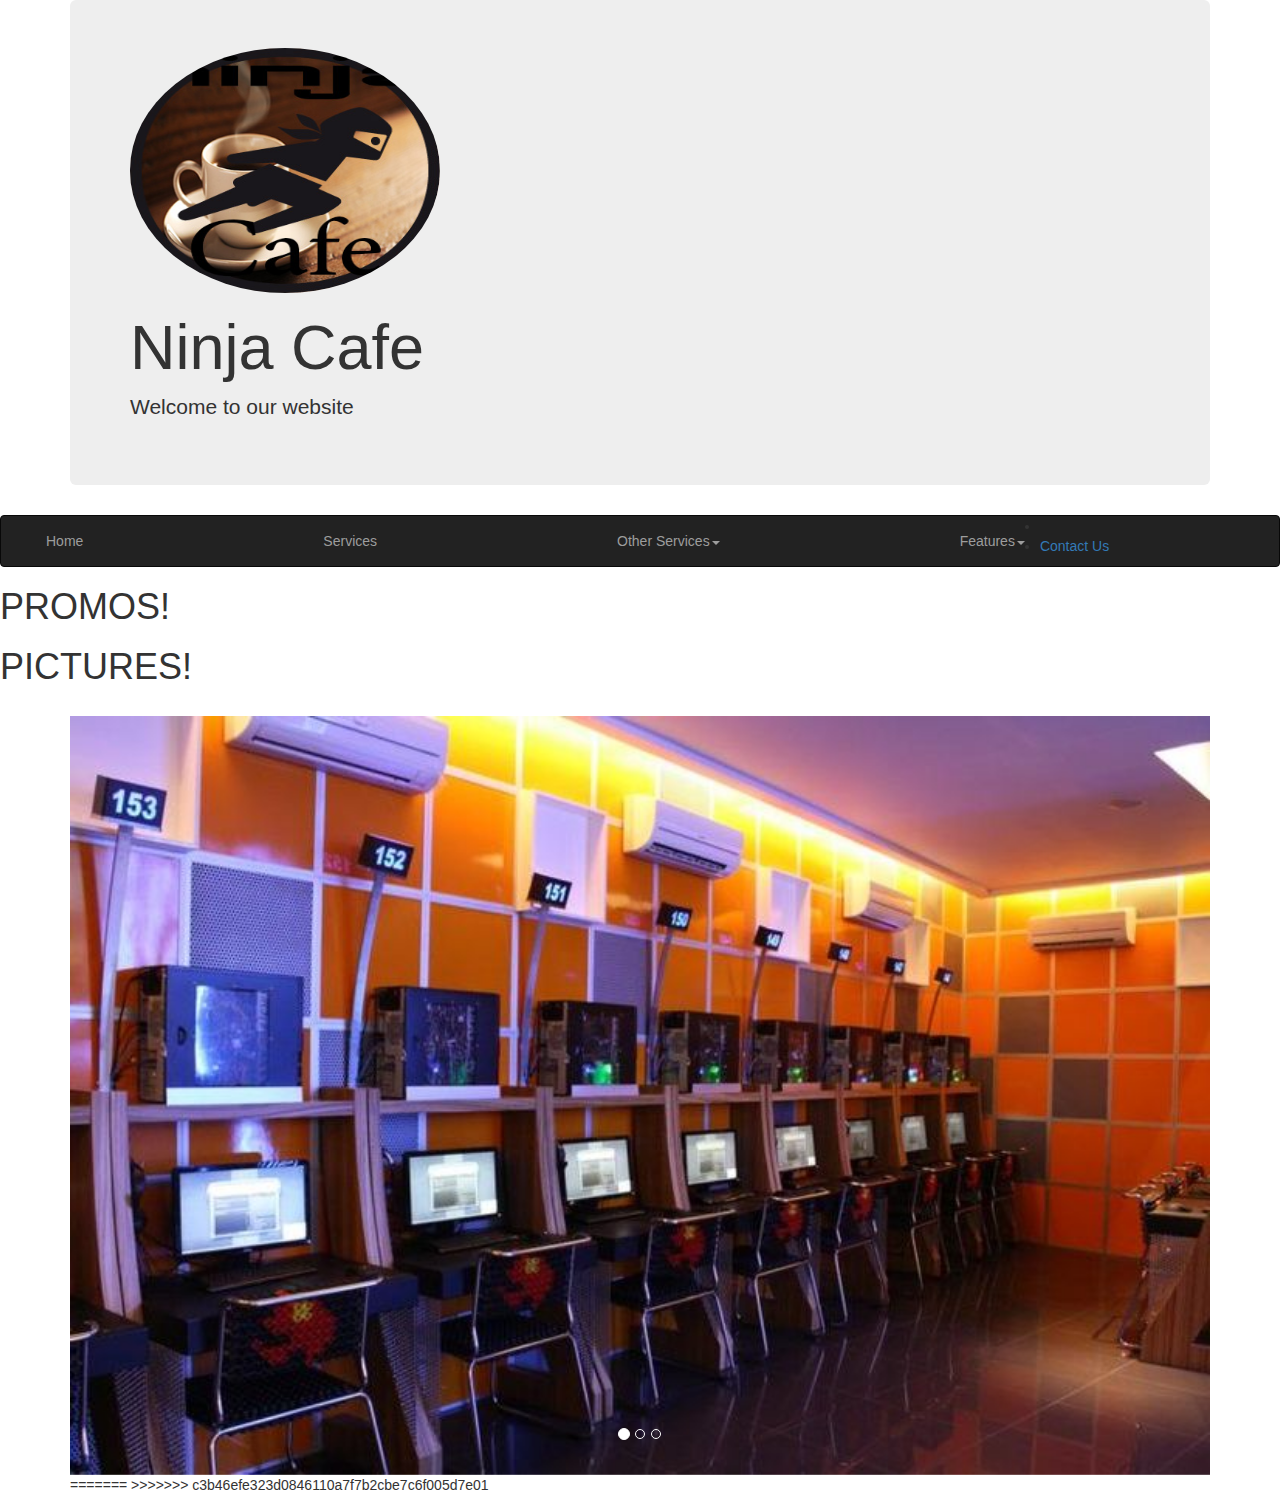
<file: index.html>
<!DOCTYPE html>
<html>
<head>
	<title> INTERNET CAFE </title>
	<!-- Latest compiled and minified CSS -->
	<link rel="stylesheet" href="https://maxcdn.bootstrapcdn.com/bootstrap/3.3.7/css/bootstrap.min.css">

<!-- jQuery library -->
	<script src="https://ajax.googleapis.com/ajax/libs/jquery/3.2.1/jquery.min.js"></script>

	<!-- Latest compiled JavaScript -->
	<script src="https://maxcdn.bootstrapcdn.com/bootstrap/3.3.7/js/bootstrap.min.js"></script>
</head>
<HEAD>
<body> 

<!--<img src="img/logo2.jpg" class="img-circle" alt="Cinque Terre" width="310" height="245">-->
<div class="container">
  <div class="jumbotron">
  <img src="img/logo2.jpg" class="img-circle" alt="Cinque Terre" width="310" height="245">
    <h1>Ninja Cafe</h1> 
    <p>Welcome to our website</p> 
  </div>
</div>

<div class="container">
</div>

	<nav class="navbar navbar-inverse">
  <div class="container-fluid">
    <div class="navbar-header">
      <a class="navbar-brand" href="#"></a>
    </div>
    <ul class="nav navbar-nav">
      <li class=""><a href="index.html">Home</a></li>
      
      <li><a> </a></li>
      <li><a> </a></li>
      <li><a> </a></li>
      <li><a> </a></li>
      <li><a> </a></li>
      <li><a> </a></li>
      <li><a> </a></li>
      
      <li class="dropdown"><a class="dropdown-toggle" data-toggle="dropdown" href="services.html">Services <class="caret"></span></a>
        <ul class="dropdown-menu">
          <li><a href="services.html">Computer Rentals</a></li>
          <li><a href="services.html">Printing Rate</a></li>
          <li><a href="services.html">Encoding Services</a></li></ul></li>
      
      <li><a> </a></li>
      <li><a> </a></li>
      <li><a> </a></li>
      <li><a> </a></li>
      <li><a> </a></li>
      <li><a> </a></li>
      <li><a> </a></li>
       
       <li class="dropdown"><a class="dropdown-toggle" data-toggle="dropdown" href="other_services.html">Other Services<span class="caret"></span></a>
        <ul class="dropdown-menu">
          <li><a href="other_services.html">Food</a></li>
          <li><a href="other_services.html">Beverages</a></li></ul></li>

      <li><a> </a></li>
      <li><a> </a></li>
      <li><a> </a></li>
      <li><a> </a></li>
      <li><a> </a></li>
      <li><a> </a></li>
      <li><a> </a></li>

      <li class="dropdown"><a class="dropdown-toggle" data-toggle="dropdown" href="ninja_push.html">Features<span class="caret"></span></a>
        
 
        </ul>
      </li>
	  <li><a> </a></li>
      <li><a href="contact_us.html">Contact Us</a></li>

    </ul>
  </div>
</nav>

<div class="left">
<h1>PROMOS!</h1> 

</div>
<div class="right"> 
<h1>PICTURES!</h1> 
<div class="container">
  <h2></h2>  
  <div id="myCarousel" class="carousel slide" data-ride="carousel">
    <!-- Indicators -->
    <ol class="carousel-indicators">
      <li data-target="#myCarousel" data-slide-to="0" class="active"></li>
      <li data-target="#myCarousel" data-slide-to="1"></li>
      <li data-target="#myCarousel" data-slide-to="2"></li>
    </ol>

    <!-- Wrapper for slides -->
    <div class="carousel-inner">
      <div class="item active">
        <img src="img/1.jpg" alt="First" style="width:100%;">
      </div>

      <div class="item">
        <img src="img/2.jpg" alt="Second" style="width:100%;">
      </div>
    
      <div class="item">
        <img src="img/3.jpg" alt="Third" style="width:100%;">
      </div>
    </div>
</div>
=======
<body>
>>>>>>> c3b46efe323d0846110a7f7b2cbe7c6f005d7e01

</body>
</html>
</file>
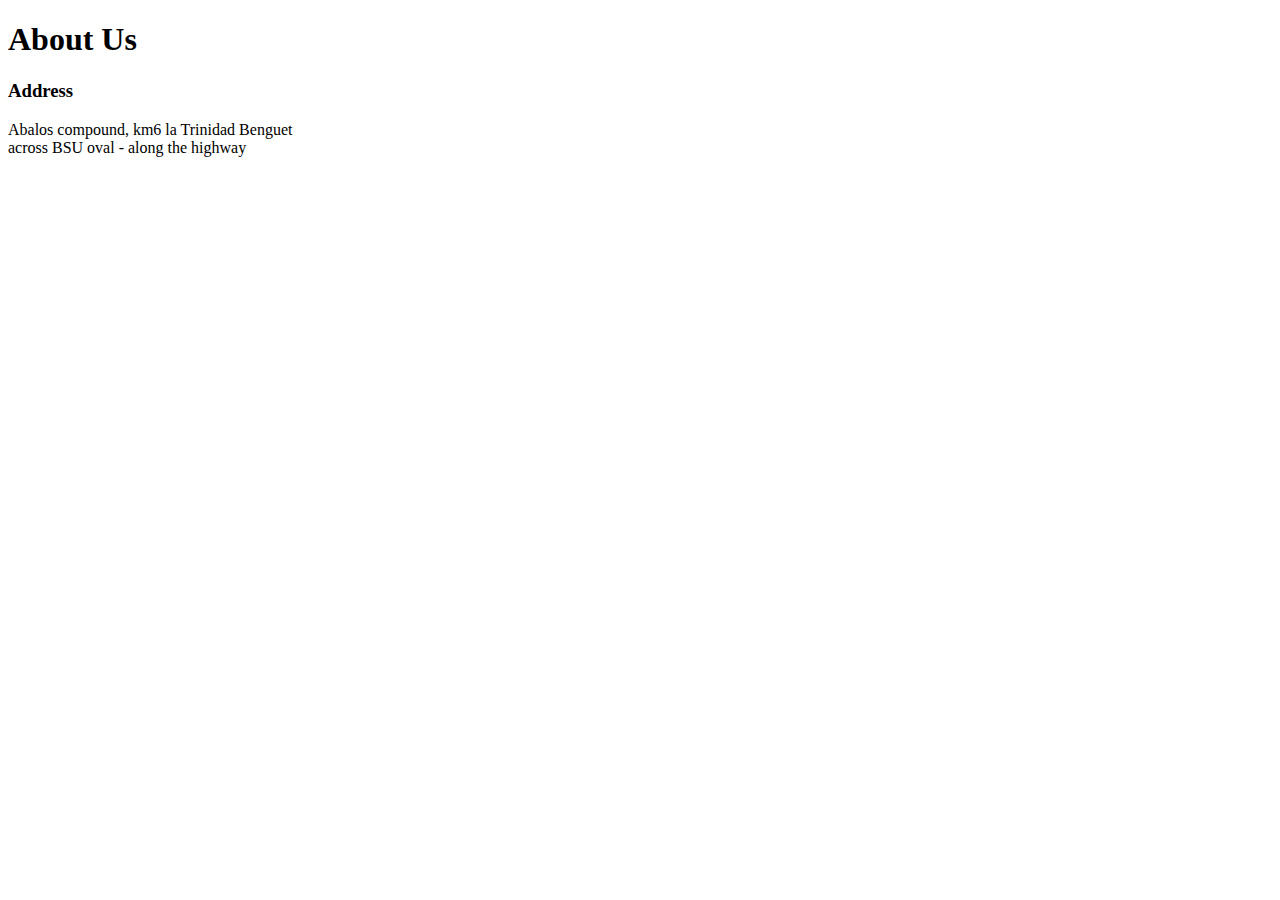
<file: contac_us.html>
<!DOCTYPE html>
<html>
<head>
	<title>About Us</title>
</head>
<body>
<h1> About Us </h1>
<h3> Address</h3>
<p> Abalos compound, km6 la Trinidad Benguet <br>
across BSU oval - along the highway</p>

</body>
</html>
</file>
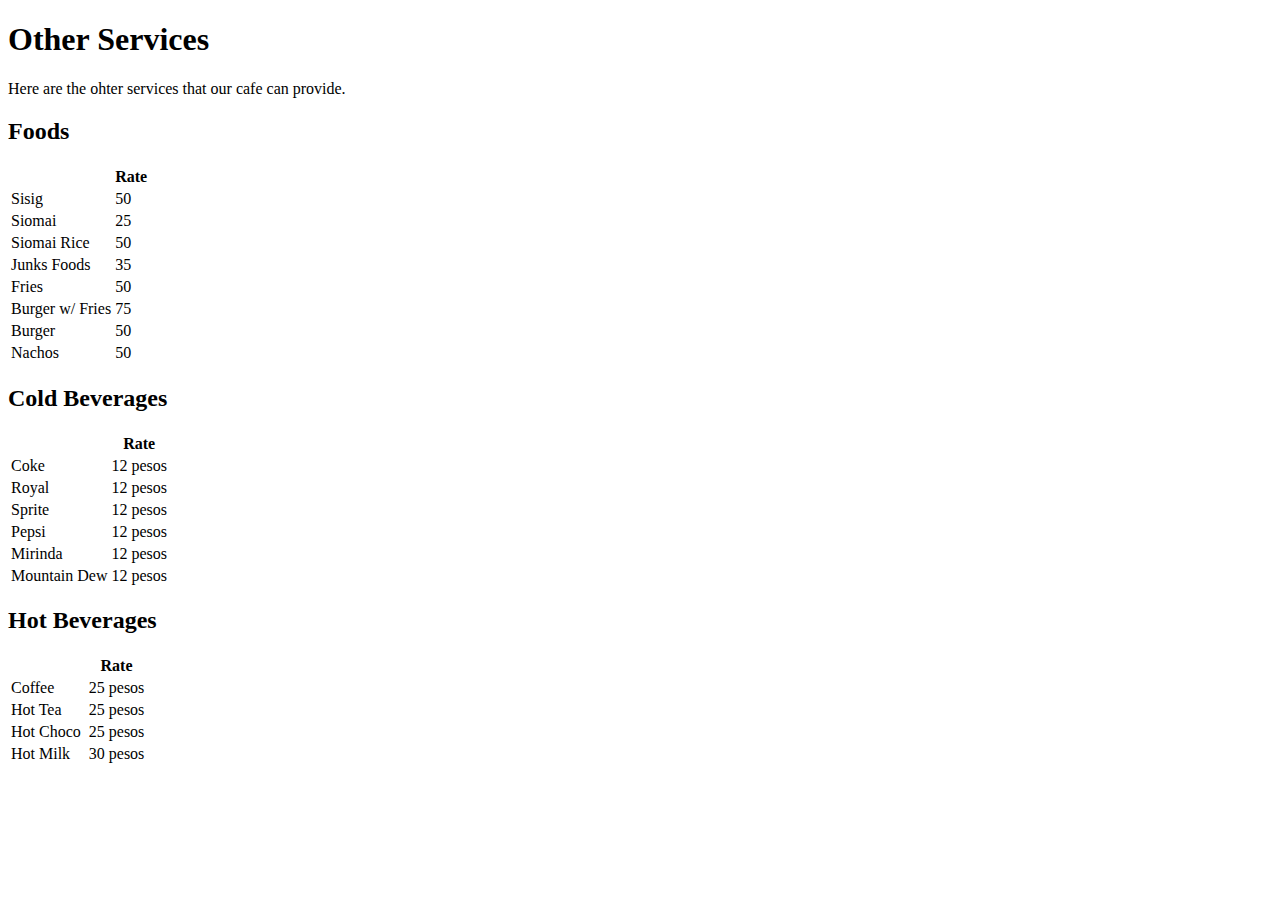
<file: other_services.html>
<!DOCTYPE html>
<html>
<head>
  <title>Ninja Cafe - Services</title>
</head>
<body>
<div class="container">
  <h1>Other Services</h1>
  <p>Here are the ohter services that our cafe can provide.</p>
  <h2>Foods</h2>            
  <table class="table">
    <thead>
      <tr>
        <th></th>
        <th>Rate</th>
      </tr>
    </thead>
    <tbody>
      <tr>
        <td>Sisig</td>
        <td>50</td>
      </tr>
      <tr>
        <td>Siomai</td>
        <td>25</td>

      </tr>
      <tr>
        <td>Siomai Rice</td>
        <td>50</td>
      </tr>
      <tr>
        <td>Junks Foods</td>
        <td>35</td>
      </tr>
      <tr>
        <td>Fries</td>
        <td>50</td>
      </tr>
      <tr>
        <td>Burger w/ Fries</td>
        <td>75</td>
      </tr>
      <tr>
        <td>Burger</td>
        <td>50</td>
      </tr>
      <tr>
        <td>Nachos</td>
        <td>50</td>
      </tr>
    </tbody>
  </table>
</div>
<h2>Cold Beverages</h2>
  <table class="table">
    <thead>
      <tr>
        <th></th>
        <th>Rate</th>
      </tr>
    </thead>
    <tbody>
      <tr>
        <td>Coke</td>
        <td>12 pesos</td>
      </tr>
      <tr>
        <td>Royal</td>
        <td>12 pesos</td>
      </tr>
      <tr>
        <td>Sprite</td>
        <td>12 pesos</td>
      </tr>
      <tr>
        <td>Pepsi</td>
        <td>12 pesos</td>
      </tr>
      <tr>
        <td>Mirinda</td>
        <td>12 pesos</td>
      </tr>
      <tr>
        <td>Mountain Dew</td>
        <td>12 pesos</td>
      </tr>      
    </tbody>
  </table>
</div>
<h2>Hot Beverages</h2>
  <table class="table">
    <thead>
      <tr>
        <th></th>
        <th></th>
        <th>Rate</th>

      </tr>
    </thead>
    <tbody>
      <tr>
        <td>Coffee</td>
        <td></td>
        <td>25 pesos</td>
      </tr>
      <tr>
        <td>Hot Tea</td>
        <td></td>
        <td>25 pesos</td>
      </tr>
      <tr>
        <td>Hot Choco</td>
        <td></td>
        <td>25 pesos</td>
      </tr>
      <tr>
        <td>Hot Milk</td>
        <td></td>
        <td>30 pesos</td>
      </tr>
    </tbody>
  </table>
</div>
</body>
</html>
</file>
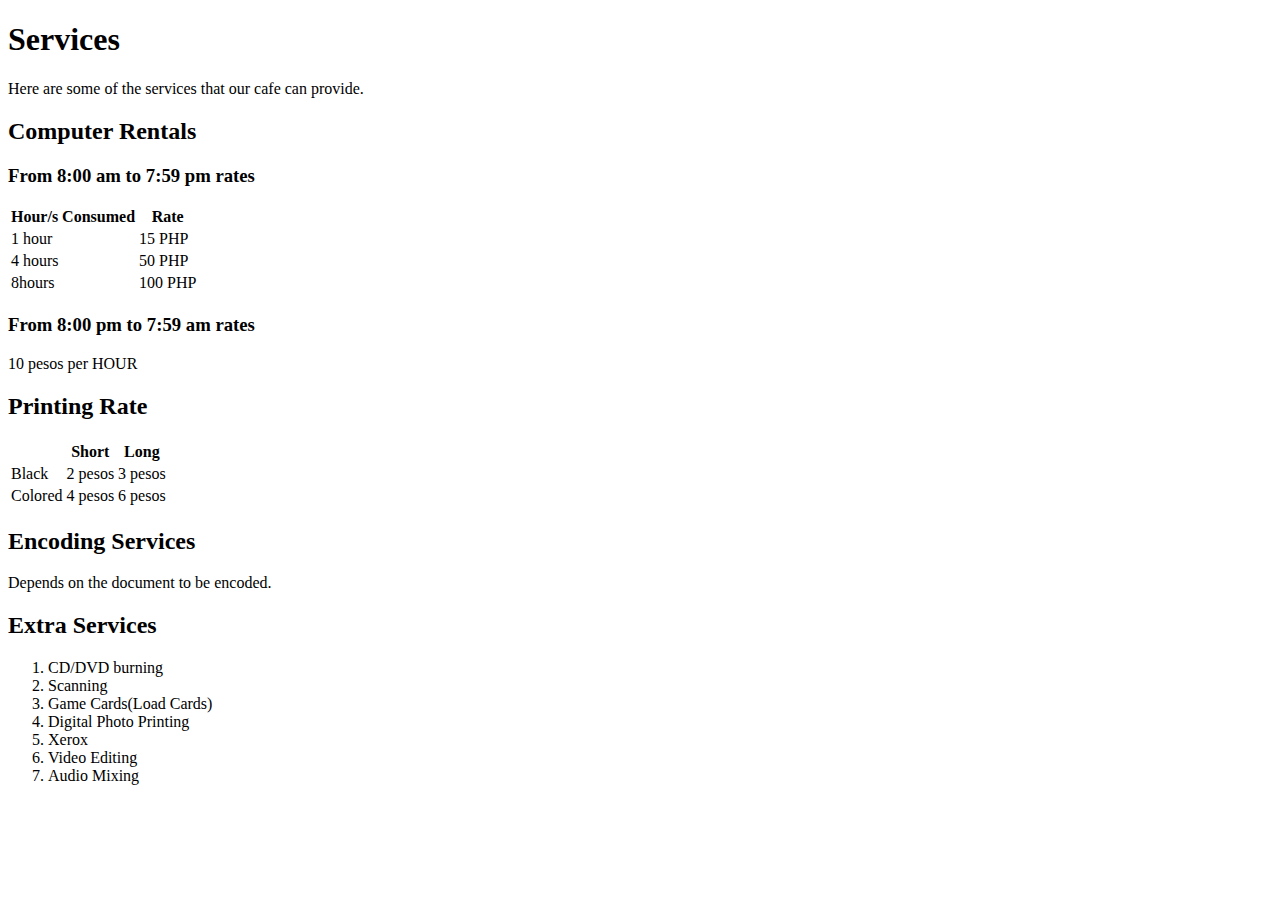
<file: services.html>
<!DOCTYPE html>
<html>
<head>
  <title>Ninja Cafe - Services</title>
</head>
<body>
<div class="container">
  <h1>Services</h1>
  <p>Here are some of the services that our cafe can provide.</p>
  <h2>Computer Rentals</h2>
  <h3>From 8:00 am to 7:59 pm rates</h3>            
  <table class="table">
    <thead>
      <tr>
        <th>Hour/s Consumed</th>
        <th>Rate</th>
      </tr>
    </thead>
    <tbody>
      <tr>
        <td>1 hour</td>
        <td>15 PHP</td>
      </tr>
      <tr>
        <td>4 hours</td>
        <td>50 PHP</td>

      </tr>
      <tr>
        <td>8hours</td>
        <td>100 PHP</td>
      </tr>
    </tbody>
  </table>
<h3>From 8:00 pm to 7:59 am rates</h3>
<p>10 pesos per HOUR</p> 
</div>
<h2>Printing Rate</h2>
  <table class="table">
    <thead>
      <tr>
        <th></th>
        <th>Short</th>
        <th>Long</th>

      </tr>
    </thead>
    <tbody>
      <tr>
        <td>Black</td>
        <td>2 pesos</td>
        <td>3 pesos</td>
      </tr>
      <tr>
        <td>Colored</td>
        <td>4 pesos</td>
        <td>6 pesos</td>
      </tr>

    </tbody>
  </table>
</div>
<h2>Encoding Services</h2>
<p>Depends on the document to be encoded.</p>
<h2>Extra Services</h2>
<ol>
   <li> CD/DVD burning</li>
   <li>Scanning</li>
   <li>Game Cards(Load Cards)</li>
   <li>Digital Photo Printing</li>
   <li>Xerox</li>
   <li>Video Editing</li>
   <li>Audio Mixing</li>
  </ol>
</body>
</html>
</file>
